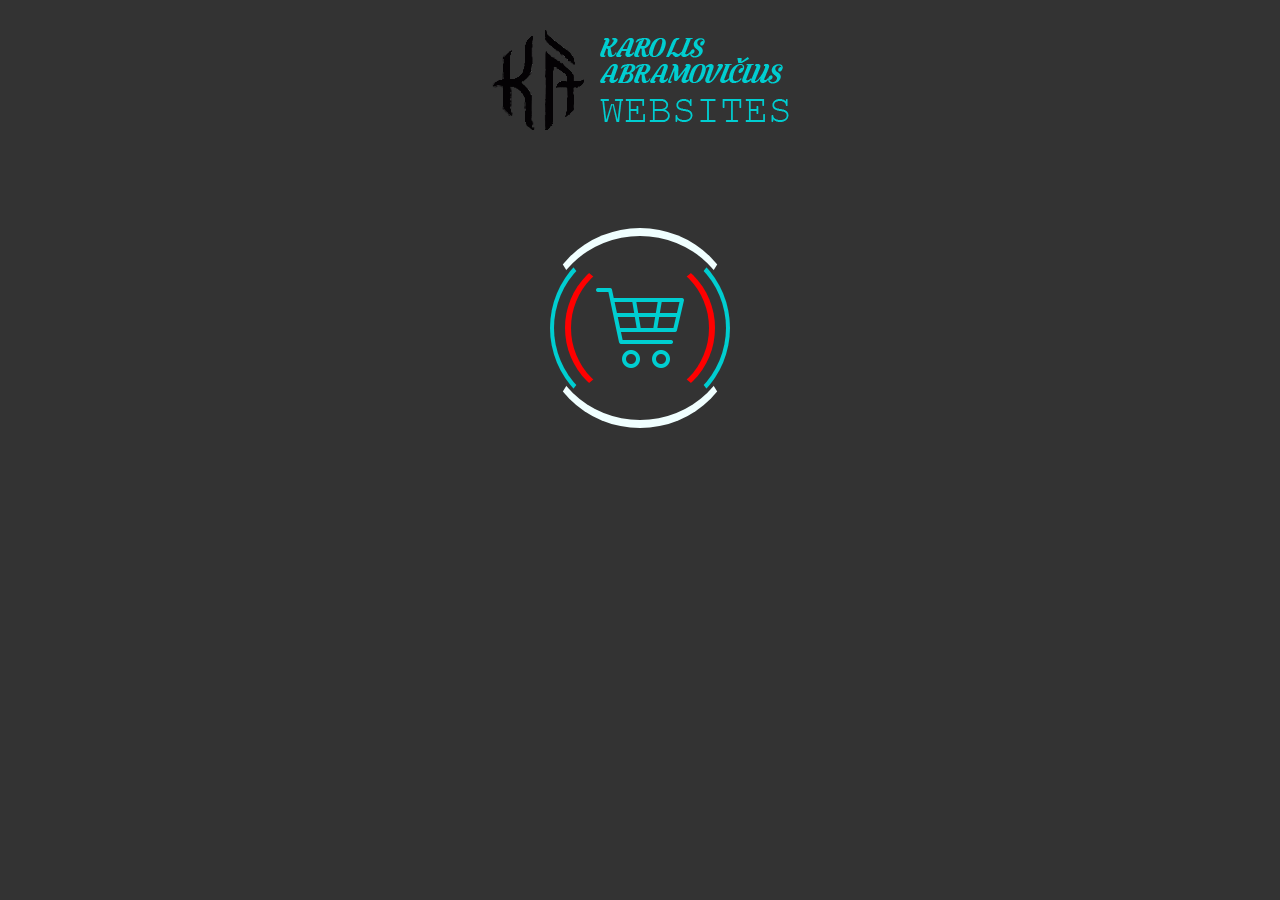
<file: index.html>
<!DOCTYPE html>
<html lang="en">
	<head>
		<meta charset="utf-8">
		<link rel="stylesheet" href="style.css">
	</head>
	<body style="animation: fadeout 1.5s linear 3; animation-delay:1.8s;">
		<div class="preload">
			<div class="logo">
				<img src="images/logo.png" style="margin:auto;">
			</div>
			<div class="loader-frame">
				<div class="loader1" id="loarder1"> 
				
				</div>
				<div class="loader2" id="loarder2"> 
				
				</div>
				<div class="loader3" id="loarder3"> 
				
				</div>
				<img src="images/cart.png" style="width:100px; height:100px; top:50px; left:50px; position:absolute;">
			<div>
		</div>
		
		<script src="preloader.js"></script>
	</body>
</html>
</file>
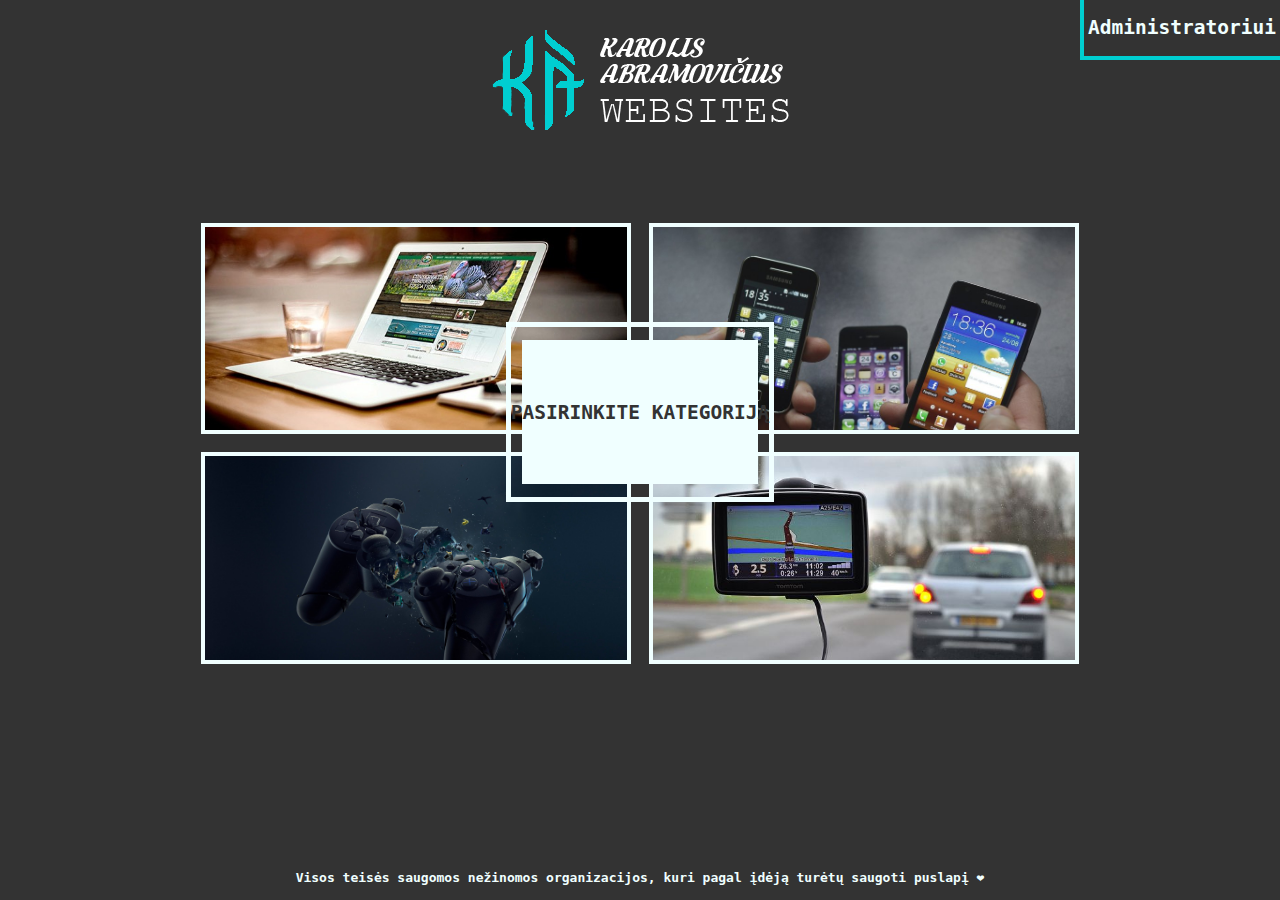
<file: main.html>
<!DOCTYPE html>
<html lang="en">
	<head>
		<meta charset="utf-8">
		<link rel="stylesheet" href="style.css">
	</head>
	<body>
	<div class="preload">
		<form method="POST" action="listing.php">
			<div class="logo">
				<img src="images/logo1.png" style="margin:auto;">
			</div>
      <a href="login.php">
         <div class="new_listing">
           <h2><b>Administratoriui</b></h2>
         </div>
      </a>
			<div class="selection-box">
				<form method="POST" action="listing.php">
				<div class="selection">
					<div class="selection-name">
						<h1 style="margin: 0; position: absolute; top: 50%; left: 50%; margin-right: -50%; transform: translate(-50%, -50%);  color: darkturquoise;">Kompiuteriai</h1>
						<input type="submit" hidden>
						<input type="hidden" name="selected" value="0">
					</div>
					<input type="image" src="images/computer.jpg" style="width:100%;">
				</div>
				</form>
				
				<div class="selection">
					<form method="POST" action="listing.php">
					<div class="selection-name">
						<h1 style="margin: 0; position: absolute; top: 50%; left: 50%; margin-right: -50%; transform: translate(-50%, -50%);  color: darkturquoise;">Telefonai</h1>
						<input type="submit" hidden>
						<input type="hidden" name="selected" value="1">
					</div>
					<input type="image" src="images/phone.jpg" style="width:100%;">
				</div>
				</form>
				<div class="selection">
					<form method="POST" action="listing.php">
					<div class="selection-name">
						<h1 style="margin: 0; position: absolute; top: 50%; left: 50%; margin-right: -50%; transform: translate(-50%, -50%);  color: darkturquoise;">Konsolės</h1>
						<input type="submit" hidden>
						<input type="hidden" name="selected" value="2">
					</div>
					<input type="image" src="images/console.jpg" style="width:100%;">
				</div>
				</form>
				<div class="selection">
					<form method="POST" action="listing.php">
					<div class="selection-name">
						<h1 style="margin: 0; position: absolute; top: 50%; left: 50%; margin-right: -50%; transform: translate(-50%, -50%);  color: darkturquoise;">Navigacijos</h1>
						<input type="submit" hidden>
						<input type="hidden" name="selected" value="3">
					</div>
					<input type="image" src="images/navigation.jpg" style="width:100%;">
				</div>
				</form>
				<div class="selection-text-border">
					<div class="selection-text">
						<h2 style="margin: 0; position: absolute; top: 50%; left: 50%; margin-right: -50%; transform: translate(-50%, -50%); color: #333;"><b>PASIRINKITE KATEGORIJĄ</h2>
					</div>
				</div>
			</div>
			<div class="copyrightas">
				Visos teisės saugomos nežinomos organizacijos, kuri pagal įdėją turėtų saugoti puslapį ❤
			</div>
		</form>
	</div>
	</body>
</html>
</file>
<file: style.css>
*{box-sizing: border-box;}
body{
	margin: 0;
	padding: 0;
	font-family: monospace;
}

.preload {
	width:100%;
	height:100%;
	background:#333;
	position:fixed;
	top:0;
	left:0;
	z-index:1;
  overflow-y:scroll;
}
	
.logo {
	width:600px;
	height:70px;
	margin:30px auto 50px auto;
	font-size: 50px;
	text-shadow: -1px 2px 2 px #000;
	text-align: center;
	color:azure;
}

.loader-frame {
	width: 200px;
	height:200px;
	margin:auto;
	margin-top:10%;
	position:relative;
}

.loader1, .loader2, .loader3 {
	position: absolute;
	border: 5px solid transparent;
	border-radius: 50%;
}

.loader1 {
	width:200px;
	height:200px;
	border-top: 8px solid azure;
	border-bottom: 8px solid azure;
	animation: clockwisepin 2s linear 3;
}

.loader2 {
	width:180px;
	height:180px;
	border-left: 4px solid darkturquoise;
	border-right: 4px solid darkturquoise;
	top: 10px;
	left: 10px;
	animation: anticlockwisepin 2s linear 3;
}

.loader3 {
	width:150px;
	height:150px;
	border-left: 6px solid red;
	border-right: 6px solid red;
	top: 25px;
	left: 25px;
	animation: clockwisepin 2s linear 3;
}

@keyframes clockwisepin {
	from {transform: rotate(0deg);}
	to {transform: rotate(360deg);;}
}

@keyframes anticlockwisepin {
	from {transform: rotate(0deg);}
	to {transform: rotate(-360deg);;}
}

@keyframes fadeout {
	from {opacity: 1;}
	to {opacity: 0;}
}

/*------------------MainPage-------------------*/

.selection-box {
	position:absolute;
	margin-left:15%;
	margin-top:5%;
	width:70%;
	height:50%;
	background-color:none;
}

.selection-name {
	position:absolute;
	width:48%;
	height:47%;
	float:left;
	background-color: #333;
	overflow:hidden;
	display:none;
	border: 4px solid darkturquoise;
	margin-left:-4px;
	margin-top:-4px;
}

.selection {
	width:48%;
	height:47%;
	float:left;
	margin:1%;
	background-color: #333;
	overflow-y:hidden;
    border: 4px solid azure;
	opacity:1;
}

.selection:hover .selection-name {
	opacity:1;
	display: block;
}
.selection:hover  input[type="image"]{
	opacity:0.2;
}

.selection:hover {
	opacity:1;
	border: 4px solid darkturquoise;
}

.selection-text-border {
    border: 5px solid azure;
    padding: 13px 11px;
	width:30%;
	height:40%;
	margin-left:35%;
	margin-top:12%;
	position:absolute;
	text-align:center;
	vertical-align:auto;
}

.selection-text {
	height:100%;
	background-color:azure;
    padding: 10px;
}

.copyrightas {
	bottom:0;
	height:30px;
	text-align:center;
	color: azure;
	position:fixed;
  background-color:#333; 
	width:100%;
}
/*------------------Listings-------------------*/
.listings_holder {
	width:100%;
	float:left;
	clear:left;
}

.listing_body {
	width:1210px;
	margin:auto;
}

.listing_price{
	min-height:60px;
	min-width:60px;
	background-color:#6a5346;
	position:absolute;
	color:azure;
	top:0px;
	right:0px;
	font-size:10px;
	text-align:center;
}

.listing_picture{
	text-align:right;
	position:relative;
  max-height:213.75px;
  overflow:hidden;
}

.listing {
	width: 380px;
	margin:10px;
	background-color:white;
	float:left;
}

.listing_info {
	margin:20px;
	color: #6a5346;
}

.listing_button {
	width:49.5%;
	height:40px;
	background-color: #eae6de;
	border: 1px solid #dddddd;
	color: #6a5346; 
	float:left;
  font-weight: bold;
  font-size: 100%;
 }

 .listing_button:hover {
    color: #ffffff;
    background-color: #6a5346;
    transition: 1s; 
}

.listing_button_2 {
	width:49.5%;
	height:40px;
	margin-left:1%;
	background-color: #eae6de;
	border: 1px solid #dddddd;
	color: #6a5346; 
	float:left;
  font-weight: bold;
  font-size: 100%;
 }

 .listing_button_2:hover {
    color: #ffffff;
    background-color: #6a5346;
    transition: 1s; 
}
/*------------------ConfirmingOrder-------------------*/
.form_body {
  width:760px;
  min-height: 526px;
  background-color: #6a5346;
  opacity:1;
  float:left;
  margin:10px;
  color:azure;
}

.form_top {
  width:100%;
  text-align:center;
  font-size:100%;
}

.form_left {
  width:48%;
  margin:1%;
  text-align:right;
  float:left;
}

.form_right {
  width:48%;
  margin:1%;
  text-align:left;
  float:left;
}

.vertical-table-contact {
  color: #6a5346;
  width: 46%;
  margin: 2%;
  float: left; 
  text-align:left;
 }
 
input[type="radio"] {
  display: none;
}


input[type="radio"] + label span {
  display: inline-block;
  width: 100%;
  height: 160px;
  margin: -1px 4px 0 0;
  vertical-align: middle;
  cursor: pointer;
  border-radius:5px;
  border: 1px solid #ab9e91;
  text-align:center;
  margin-top:15px;
  margin-bottom:15px;
}

input[type="radio"] + label span {
  background-color: #ffffff;
}

input[type="radio"]:checked + label span {
  background-color: #f4ebd9;
}

input[type="radio"] + label span,
input[type="radio"]:checked + label span {
  -webkit-transition: background-color 0.4s linear;
  -o-transition: background-color 0.4s linear;
  -moz-transition: background-color 0.4s linear;
  transition: background-color 0.4s linear;
}
}

table, th, td {
    border: 2px solid darkturquoise;
    text-align:center;
}

/*------------------AdminPart-------------------*/

.new_listing {
  width:200px;
  height:60px;
  position:absolute;
  top:0;
  right:0;
  background-color: monospace;
  color: azure;
  text-align:center;
  border-bottom:4px solid darkturquoise;
  border-left:4px solid darkturquoise;
}

.custom-file-upload{
    border: 2px solid  darkturquoise;
    display: inline-block;
    padding: 4px 10px;
    cursor: pointer;
}  

input[type="file"] {
    display: none;
}
</file>
